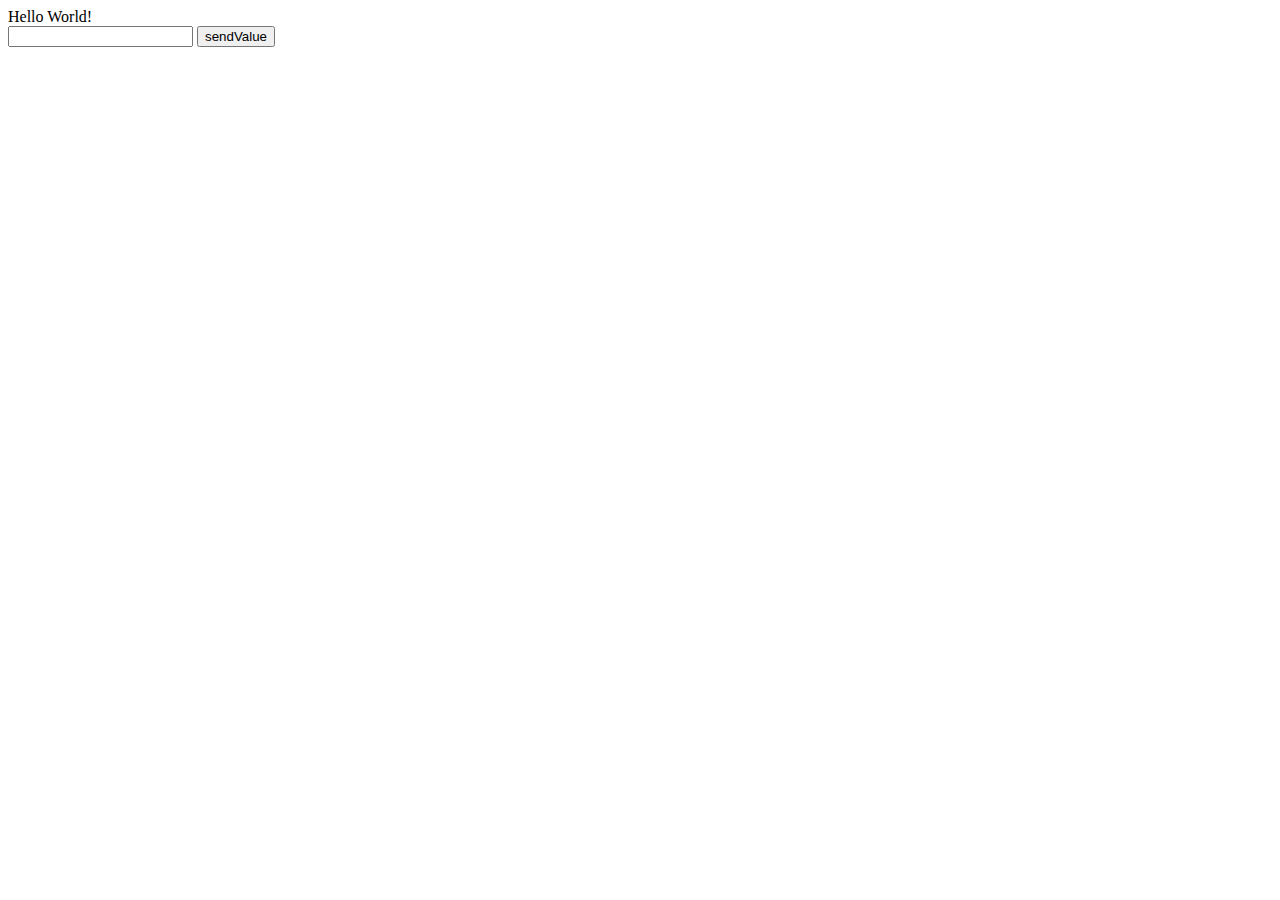
<file: SpringBoot_CRUD/src/main/resources/templates/index.html>
<!DOCTYPE html>
<html xmlns:th="http://www.thymeleaf.org">
<head>
<meta charset="UTF-8">
<title>Insert title here</title>
</head>
<body>
	Hello World!
	<form action="sendValue" method="get">
		<input type="text" name="inputText"/>
		<input type="submit" value="sendValue" onclick="test()">
	</form>
</body>
</html>
</file>
